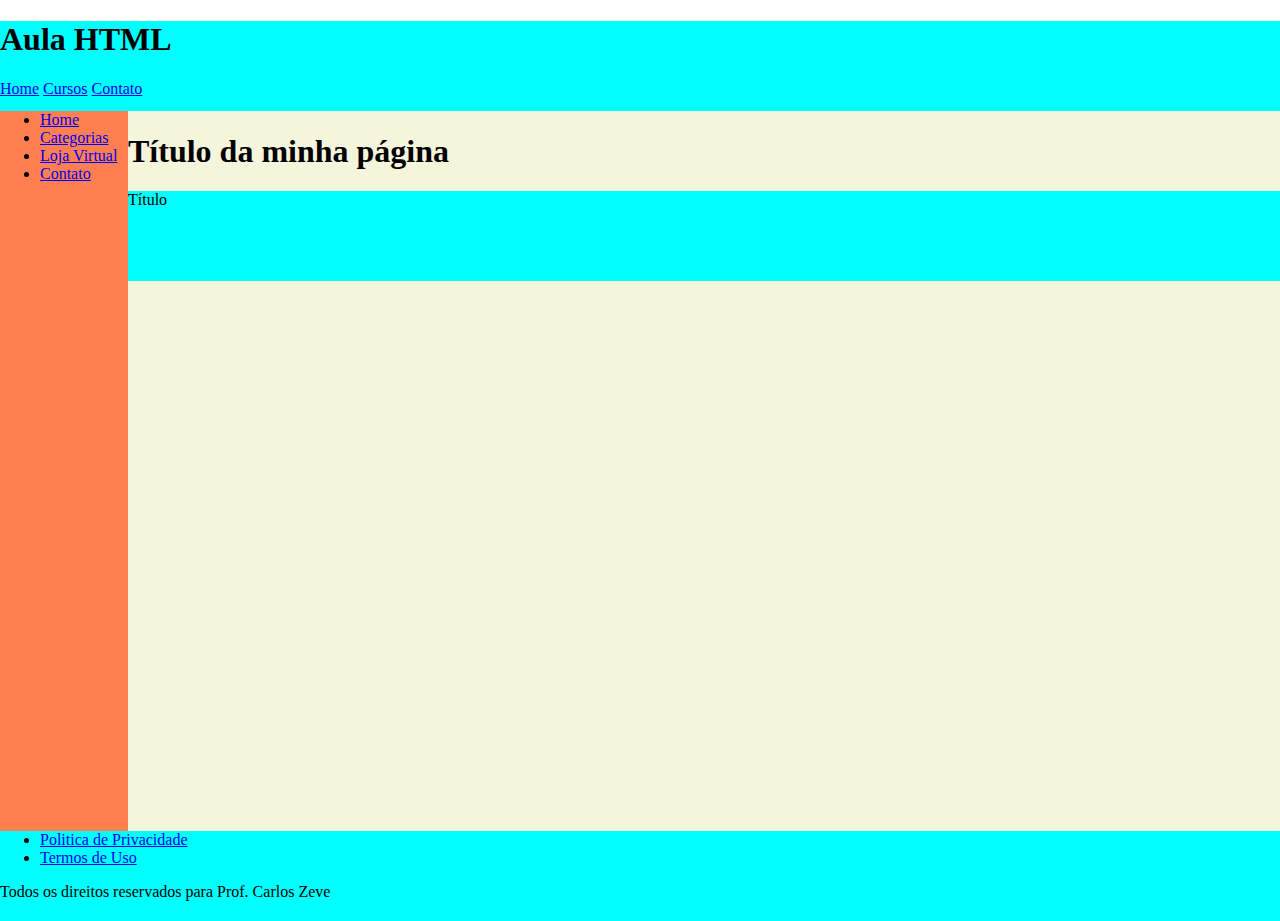
<file: htmlTeste2/teste.html>
<!DOCTYPE html>
<html lang="pt-br">
<head>
    <meta charset="UTF-8">
    <meta http-equiv="X-UA-Compatible" content="IE=edge">
    <meta name="viewport" content="width=device-width, initial-scale=1.0">
    <title>HTML5</title>
    <style>
        body{
            margin: 0;
        }
        header, footer{
            height: 10vh;
            background-color: aqua;
        }
        section{
            display: flex;
            flex-direction: row;
        }
        main{
            height: 80vh;
            background-color: beige;
            flex: 1;
        }
        aside{
            height: 80vh;
            width: 10vw;
            background-color: coral;
        }
        ul{
            margin: 0;
        }
        iframe{
            width: 100%;
            height: 100%;
            border: 0;
        }
    </style>
</head>
<body>
    <!--Elemento de bloco-->
    <header>
        <h1>Aula HTML</h1>
        <!--agrupa links de navegação-->
        <nav>
            <a href="#">Home</a>
            <a href="#">Cursos</a>
            <a href="#">Contato</a>
        </nav>
    </header>
    
    <section>
        <!--Contêiner-->
        <aside>
            <nav>
                <ul>
                    <li><a href="conteudo.html" target="aqui">Home</a></li>
                    <li><a href="#">Categorias</a></li>
                    <li><a href="#">Loja Virtual</a></li>
                    <li><a href="#">Contato</a></li>
                </ul>
            </nav>
        </aside>
        
        <main>
            <h1>Título da minha página</h1>
            <article>
                <header>Título</header>
                <iframe name="aqui"></iframe>
            </article>
        </main>
    
    </section>

    <footer>
        <nav>
            <ul>
                <li><a href="#">Politica de Privacidade</a></li>
                <li><a href="#">Termos de Uso</a></li>
            </ul>
        </nav>
        <p> Todos os direitos reservados para Prof. Carlos Zeve</p>
    </footer>
</body>
</html>
</file>
